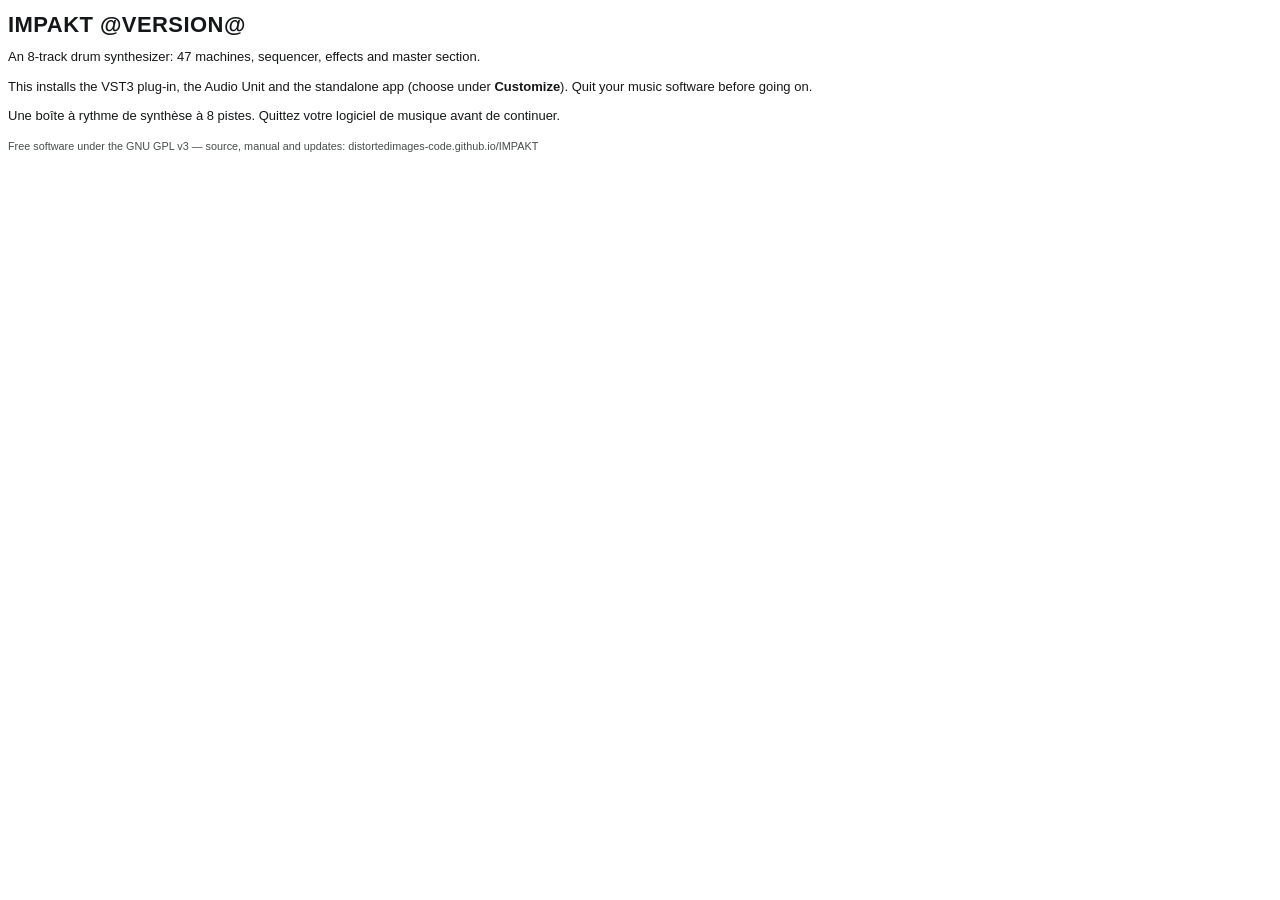
<file: packaging/mac/resources/welcome.html>
<!doctype html>
<html><head><meta charset="utf-8"><style>
body { font: 13px -apple-system, "Helvetica Neue", sans-serif; color: #141617; line-height: 1.5; }
h1 { font-size: 22px; letter-spacing: .02em; margin: 0 0 6px; } p { margin: 0 0 10px; } small { color: #464D4B; }
</style></head><body>
<h1>IMPAKT @VERSION@</h1>
<p>An 8-track drum synthesizer: 47 machines, sequencer, effects and master section.</p>
<p>This installs the VST3 plug-in, the Audio Unit and the standalone app (choose under <b>Customize</b>).
Quit your music software before going on.</p>
<p>Une boîte à rythme de synthèse à 8 pistes. Quittez votre logiciel de musique avant de continuer.</p>
<p><small>Free software under the GNU GPL v3 — source, manual and updates:
distortedimages-code.github.io/IMPAKT</small></p>
</body></html>
</file>
